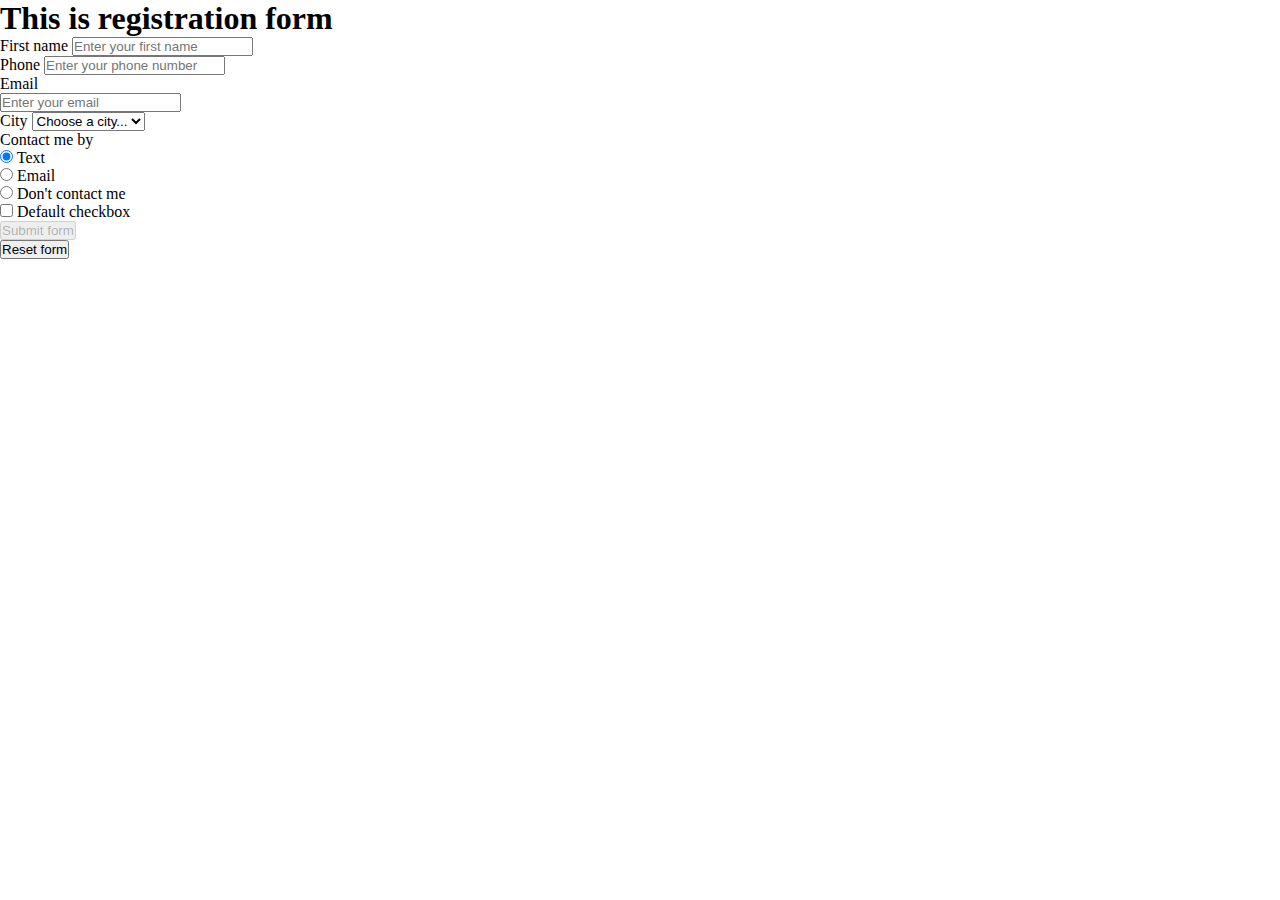
<file: index.html>
<!DOCTYPE html>
<html lang="en">

<head>
    <meta charset="UTF-8">
    <meta http-equiv="X-UA-Compatible" content="IE=edge">
    <meta name="viewport" content="width=device-width, initial-scale=1.0">
    <title>registration</title>
    <link rel="stylesheet" href="./styles.css">
    <link href="https://cdn.jsdelivr.net/npm/bootstrap@5.1.3/dist/css/bootstrap.min.css" rel="stylesheet"
        integrity="sha384-1BmE4kWBq78iYhFldvKuhfTAU6auU8tT94WrHftjDbrCEXSU1oBoqyl2QvZ6jIW3" crossorigin="anonymous">
</head>

<body>
    <div class="container">
        <div class="row mb-3">
            <h1>This is registration form</h1>
        </div>
        <form class="row g-3" action="#" method="post" id="registrationForm">
            <div class="col-md-4">
                <label for="nameInput" class="form-label">First name</label>
                <input type="text" class="form-control" id="nameInput" placeholder="Enter your first name" required>
                <p id="fnameMsg"></p>
            </div>

            <div class="col-md-4">
                <label for="phoneInput" class="form-label">Phone</label>
                <input type="text" class="form-control" id="phoneInput" placeholder="Enter your phone number" required>
                <p id="phoneMsg"></p>
            </div>

            <div class="col-md-4">
                <label for="emailInput" class="form-label">Email</label>
                <div class="input-group">
                    <input type="email" class="form-control" id="emailInput" aria-describedby="inputGroupPrepend"
                        placeholder="Enter your email" required>
                </div>
                <p id="emailMsg"></p>
            </div>

            <div class="col-md-12">
                <label for="citySelect" class="form-label">City</label>
                <select class="form-select" id="citySelect" required>
                    <option selected value="0">Choose a city...</option>
                    <option value="1">Da Nang</option>
                    <option value="2">Ha Noi</option>
                    <option value="3">Ho Chi Minh</option>
                </select>
                <p id="cityMsg"></p>
            </div>

            <div class="col-md-12">
                <label for="contactRadioGroup" class="form-label">Contact me by</label>
                <div class="form-check form-check-inline">
                    <input class="form-check-input" type="radio" name="contactRadioGroup" id="textRadio" value="Text"
                        checked>
                    <label class="form-check-label" for="inlineRadio1">Text</label>
                </div>
                <div class="form-check form-check-inline">
                    <input class="form-check-input" type="radio" name="contactRadioGroup" id="emailRadio" value="Email">
                    <label class="form-check-label" for="inlineRadio2">Email</label>
                </div>
                <div class="form-check form-check-inline">
                    <input class="form-check-input" type="radio" name="contactRadioGroup" id="noContactRadio"
                        value="Don't contact me">
                    <label class="form-check-label" for="inlineRadio3">Don't contact me</label>
                </div>
                <p id="radioMsg"></p>
            </div>

            <div class="col-md-6">
                <div class="form-check">
                    <input class="form-check-input" type="checkbox" value="" id="flexCheckDefault">
                    <label class="form-check-label" for="flexCheckDefault">
                        Default checkbox
                    </label>
                </div>
            </div>
            <div class="col-md-6">
                <p id="termMsg"></p>
            </div>
            <div class="col-3">
                <button class="btn btn-primary" type="button" id="submitBtn" onclick="myFunction()">Submit form</button>
            </div>
            <div class="col-3">
                <button class="btn btn-secondary" type="button" id="resetBtn">Reset form</button>
            </div>
        </form>
    </div>


    <!-- Script link -->
    <script src="./source.js"></script>
</body>

</html>
</file>
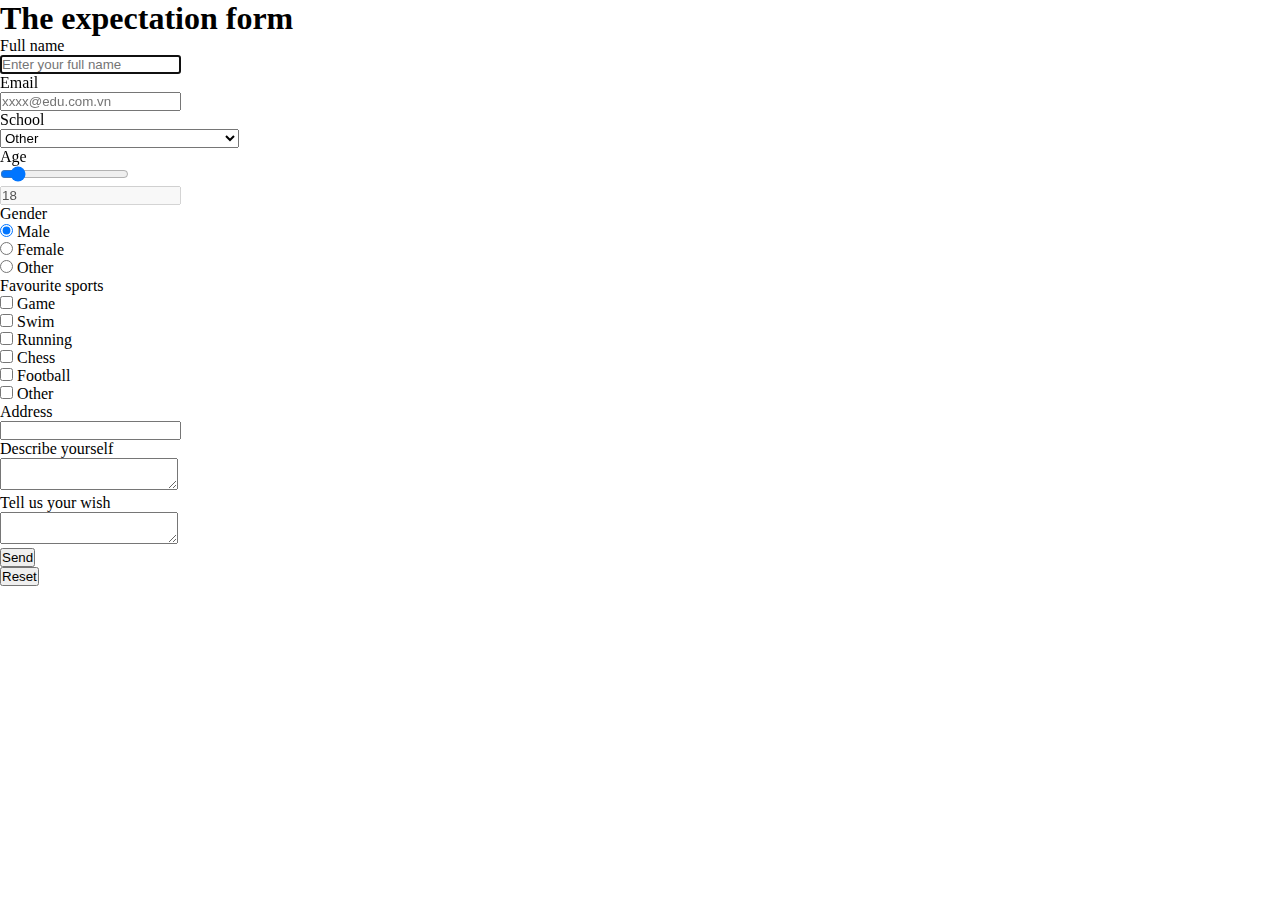
<file: exp-form.html>
<!DOCTYPE html>
<html lang="en">
<head>
    <meta charset="UTF-8">
    <meta http-equiv="X-UA-Compatible" content="IE=edge">
    <meta name="viewport" content="width=device-width, initial-scale=1.0">
    <title>The expectation form</title>
    <link rel="stylesheet" href="./assets/exp-form.css">
    <link href="https://cdn.jsdelivr.net/npm/bootstrap@5.1.3/dist/css/bootstrap.min.css" rel="stylesheet" integrity="sha384-1BmE4kWBq78iYhFldvKuhfTAU6auU8tT94WrHftjDbrCEXSU1oBoqyl2QvZ6jIW3" crossorigin="anonymous">
</head>
<body>
    <div class="container">
        <div class="row mb-3">
            <h1>The expectation form</h1>
        </div>
        <form action="#" method="post" id="validateForm">
            <!-- Full name -->
            <div class="row mb-3">
                <label for="nameInput" class="col-sm-2 col-form-label">Full name</label>
                <div class="col-sm-5">
                  <input type="text" class="form-control" id="nameInput" minlength="6" maxlength="50" placeholder="Enter your full name" autofocus tabindex="1">
                </div>
                <div class="col-sm-5">
                    <p id="nameMsg"></p>
                  </div>
            </div>

              <!-- Email -->
            <div class="row mb-3">
                <label for="emailInput" class="col-sm-2 col-form-label">Email</label>
                <div class="col-sm-5">
                  <input type="email" class="form-control" id="emailInput" placeholder="xxxx@edu.com.vn" tabindex="2">
                </div>
                <div class="col-sm-5">
                    <p id="emailMsg"></p>
                  </div>
            </div>

              <!-- Select group -->
            <div class="row mb-3">
                <label for="schoolSelect" class="col-sm-2 col-form-label">School</label>
                <div class="col-sm-5">
                    <select class="form-select" aria-label="Default select example" id="schoolSelect">
                        <option value="1">University of science and technology</option>
                        <option value="2">University of economics</option>
                        <option value="3">University of education</option>
                        <option value="4" selected>Other</option>
                      </select>
                </div>
                <div class="col-sm-5">
                    <p id="schoolMsg"></p>
                  </div>
            </div>

              <!-- Age range -->
            <div class="row mb-3">
                <label for="ageRange" class="col-sm-2 col-form-label">Age</label>
                <div class="col-sm-4">
                    <input type="range" class="form-range" min="15" max="50" value="18" id="ageRange">
                </div>
                <div class="col-sm-1">
                    <input type="text" class="form-control" value="18" id="agePerform" disabled>
                </div>
                <div class="col-sm-5">
                    <p id="ageMsg"></p>
                  </div>
            </div>

              <!-- Gender radios -->
            <div class="row mb-3">
                <label for="genderRadios" class="col-sm-2 col-form-label">Gender</label>
                <div class="col-sm-5" id="genderRadios">
                    <div class="form-check form-check-inline">
                        <input class="form-check-input" type="radio" name="genderRadio" id="maleRadio" value="1" checked>
                        <label class="form-check-label" for="inlineRadio1">Male</label>
                      </div>
                      <div class="form-check form-check-inline">
                        <input class="form-check-input" type="radio" name="genderRadio" id="femaleRadio" value="2">
                        <label class="form-check-label" for="inlineRadio2">Female</label>
                      </div>
                      <div class="form-check form-check-inline">
                        <input class="form-check-input" type="radio" name="genderRadio" id="otherRadio" value="3">
                        <label class="form-check-label" for="inlineRadio3">Other</label>
                      </div>
                </div>
                <div class="col-sm-5">
                    <p id="genderMsg"></p>
                  </div>
            </div>

              <!-- Fav sports checkbox group -->
            <div class="row mb-3">
                <label for="sportsCheckbox" class="col-sm-2 col-form-label">Favourite sports</label>
                <div class="col-sm-5" id="sportsCheckbox">
                    <div class="form-check">
                        <input class="form-check-input" type="checkbox" name="sport" value="Game" id="gameCheckbox">
                        <label class="form-check-label" for="gameCheckbox">
                          Game
                        </label>
                      </div>
                      <div class="form-check">
                        <input class="form-check-input" type="checkbox" name="sport" value="Swim" id="swimCheckbox">
                        <label class="form-check-label" for="swimCheckbox">
                          Swim
                        </label>
                      </div>
                      <div class="form-check">
                        <input class="form-check-input" type="checkbox" name="sport" value="Running" id="runCheckbox">
                        <label class="form-check-label" for="runCheckbox">
                          Running
                        </label>
                      </div>
                      <div class="form-check">
                        <input class="form-check-input" type="checkbox" name="sport" value="Chess" id="chessCheckbox">
                        <label class="form-check-label" for="chessCheckbox">
                          Chess
                        </label>
                      </div>
                      <div class="form-check">
                        <input class="form-check-input" type="checkbox" name="sport" value="Football" id="footballCheckbox">
                        <label class="form-check-label" for="footballCheckbox">
                          Football
                        </label>
                      </div>
                      <div class="form-check">
                        <input class="form-check-input" type="checkbox" name="sport" value="Other" id="otherCheckbox">
                        <label class="form-check-label" for="otherCheckbox">
                          Other
                        </label>
                      </div>
                </div>
                <div class="col-sm-5">
                    <p id="sportsMsg"></p>
                  </div>
            </div>

              <!-- Address -->
            <div class="row mb-3">
                <label for="addressInput" class="col-sm-2 col-form-label">Address</label>
                <div class="col-sm-5">
                  <input type="text" class="form-control" id="addressInput" maxlength="100">
                </div>
            </div>

              <!-- Describe yourself -->
            <div class="row mb-3">
                <label for="wishTextarea" class="col-sm-2 col-form-label">Describe yourself</label>
                <div class="col-sm-5">
                    <textarea class="form-control" id="describeArea" maxlength="1000"></textarea>
                </div>
            </div>

              <!-- Your wish -->
            <div class="row mb-3">
                <label for="wishTextarea" class="col-sm-2 col-form-label">Tell us your wish</label>
                <div class="col-sm-5">
                    <textarea class="form-control" id="wishTextarea" maxlength="100" minlength="10" required></textarea>
                </div>
                <div class="col-sm-5">
                    <p id="textareaMsg"></p>
                  </div>
            </div>

              <!-- Button group -->
            <div class="row mb-3">
                <div class="col-2">
                    <button class="btn btn-primary" type="button" id="sendBtn">Send</button>
                    <p class="sendBtnMsg"></p>
                </div>
                <div class="col-2">
                    <button class="btn btn-secondary" type="button" id="resetBtn">Reset</button>
                </div>
                <div class="col-8">
                    <p id="sendMsg"></p>
                </div>
            </div>
        </form>
    </div>


    <!-- Link script -->
    <script src="./src/exp-form.js"></script>
</body>
</html>
</file>
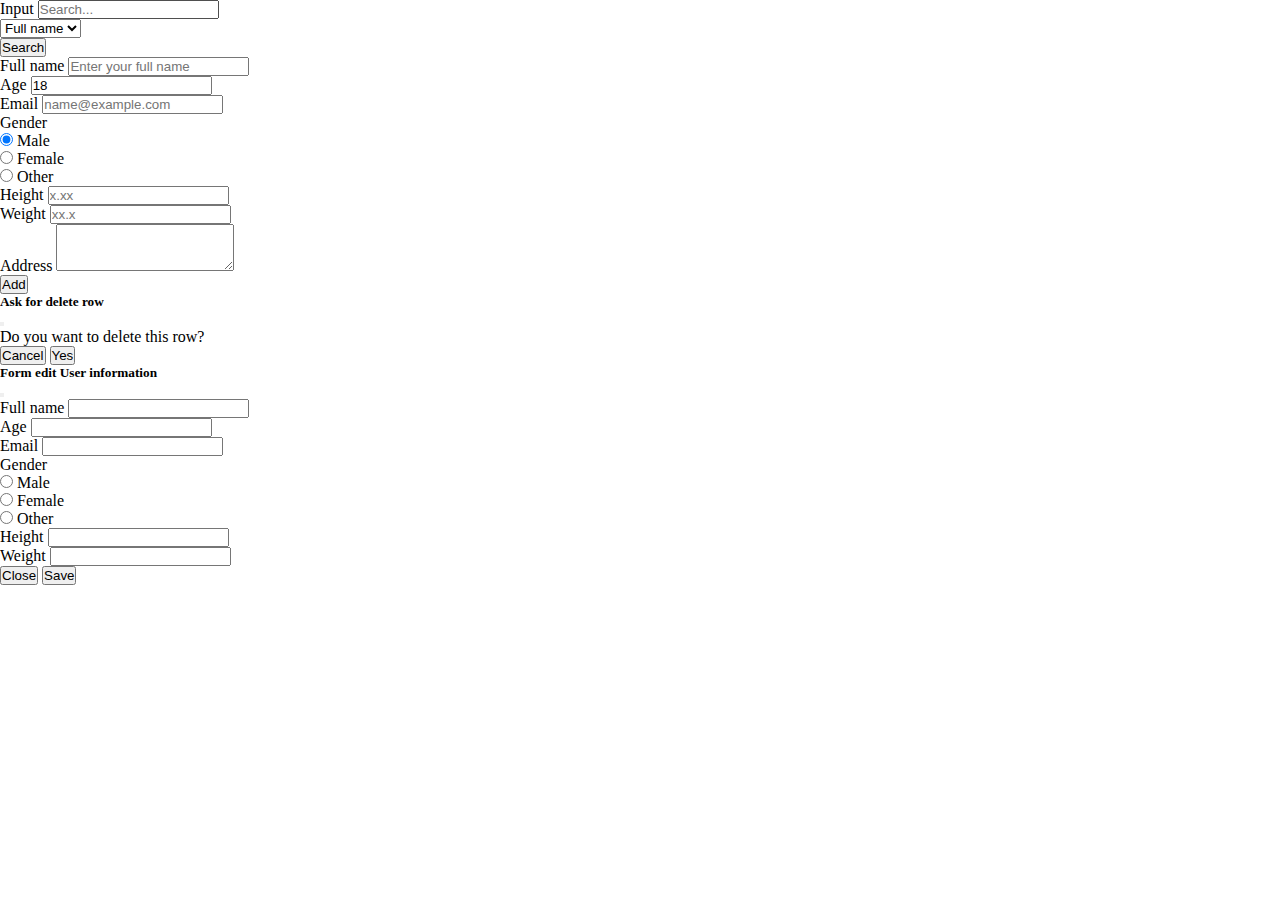
<file: management.html>
<!DOCTYPE html>
<html lang="en">

<head>
    <meta charset="UTF-8">
    <meta http-equiv="X-UA-Compatible" content="IE=edge">
    <meta name="viewport" content="width=device-width, initial-scale=1.0">
    <title>User Management</title>
    <link rel="stylesheet" href="./assets/styles.css">
    <link href="https://cdn.jsdelivr.net/npm/bootstrap@5.1.3/dist/css/bootstrap.min.css" rel="stylesheet"
        integrity="sha384-1BmE4kWBq78iYhFldvKuhfTAU6auU8tT94WrHftjDbrCEXSU1oBoqyl2QvZ6jIW3" crossorigin="anonymous">
</head>

<body>
    <div class="container">
        <div id="searchSection">
            <form class="row g-3 mt-3" id="searchForm">
                <div class="col-5">
                  <label for="searchInput" class="visually-hidden">Input</label>
                  <input type="text" class="form-control" id="searchInput" placeholder="Search...">
                </div>
                <div class="col-auto">
                    <select class="form-select" aria-label="Property select" id="searchOption">
                        <option value="fullName" selected>Full name</option>
                        <option value="email">Email</option>
                        <option value="BMI">BMI</option>
                      </select>
                  </div>
                <div class="col-auto">
                  <button type="button" class="btn btn-primary mb-3" onclick="search()">Search</button>
                </div>
              </form>
        </div>
        <div id="data">

        </div>

        <!-- Add form -->
        <form action="#" id="inputForm" class="mt-5 mb-3">
            <div class="mb-3">
                <label for="fullNameInput" class="form-label">Full name</label>
                <input type="text" class="form-control" id="fullNameInput" placeholder="Enter your full name"
                    onblur="nameInputValidate($('fullNameInput').value, $('nameMsg'))" required>
                <p id="nameMsg"></p>
            </div>

            <div class="mb-3">
                <label for="ageInput" class="form-label">Age</label>
                <input type="number" class="form-control" id="ageInput">
            </div>

            <div class="mb-3">
                <label for="emailInput" class="form-label">Email</label>
                <input type="email" class="form-control" id="emailInput" placeholder="name@example.com"
                    onblur="emailInputValidate($('emailInput').value, $('emailMsg'))" required>
                <p id="emailMsg"></p>
            </div>

            <div class="mb-3">
                <label for="genderCheckboxes" class="form-label">Gender</label>
                <div id="genderCheckboxes">
                    <div class="form-check form-check-inline">
                        <input class="form-check-input" type="radio" name="gender" id="male" value="Male">
                        <label class="form-check-label" for="male">Male</label>
                    </div>
                    <div class="form-check form-check-inline">
                        <input class="form-check-input" type="radio" name="gender" id="female" value="Female">
                        <label class="form-check-label" for="female">Female</label>
                    </div>
                    <div class="form-check form-check-inline">
                        <input class="form-check-input" type="radio" name="gender" id="other" value="Other">
                        <label class="form-check-label" for="other">Other</label>
                    </div>
                </div>
            </div>

            <div class="mb-3">
                <label for="heightInput" class="form-label">Height</label>
                <input type="number" class="form-control" id="heightInput" onblur="heightValidate($('heightInput').value, $('heightMsg'))" placeholder="x.xx" required>
                <p id="heightMsg"></p>
            </div>

            <div class="mb-3">
                <label for="weightInput" class="form-label">Weight</label>
                <input type="number" class="form-control" id="weightInput" onblur="weightValidate($('weightInput').value, $('weightMsg'))" placeholder="xx.x" required>
                <p id="weightMsg"></p>
            </div>

            <div class="mb-3">
                <label for="addressTextarea" class="form-label">Address</label>
                <textarea class="form-control" id="addressTextarea" rows="3"></textarea>
            </div>

            <button id="addBtn" type="button" class="btn btn-primary" onclick="addFunction()">Add</button>
        </form>
    </div>

    <!-- Delete modal -->
    <div class="modal fade" id="deleteModal" tabindex="-1" aria-labelledby="modalLabel" aria-hidden="true">
        <div class="modal-dialog">
            <div class="modal-content">
                <div class="modal-header">
                    <h5 class="modal-title" id="modalLabel">Ask for delete row</h5><button type="button"
                        class="btn-close" data-bs-dismiss="modal" aria-label="close"></button>
                </div>
                <div class="modal-body">Do you want to delete this row?</div>
                <div class="modal-footer"><button type="button" class="btn btn-secondary"
                        data-bs-dismiss="modal">Cancel</button>
                        <button class="btn btn-primary" id="yesBtn" data-bs-dismiss="modal">Yes</button></div>
            </div>
        </div>
    </div>

    <!-- Edit modal -->
<div class="modal fade" id="editModal" tabindex="-1" aria-labelledby="editModalLabel" aria-hidden="true">
  <div class="modal-dialog">
    <div class="modal-content">
      <div class="modal-header">
        <h5 class="modal-title" id="editModalLabel">Form edit User information</h5>
        <button type="button" class="btn-close" data-bs-dismiss="modal" aria-label="Close"></button>
      </div>
      <div class="modal-body">
        <form>
          <div class="mb-3">
            <label for="editFullName" class="col-form-label">Full name</label>
            <input type="text" class="form-control" id="editFullName"  required onblur="nameInputValidate($('editFullName').value, $('editFullNameMsg'))">
            <p id="editFullNameMsg"></p>
          </div>

          <div class="mb-3">
            <label for="editAge" class="col-form-label">Age</label>
            <input type="number" class="form-control" id="editAge">
            <p id="editAgeMsg"></p>
          </div>

          <div class="mb-3">
            <label for="editEmail" class="col-form-label">Email</label>
            <input type="text" class="form-control" id="editEmail" required onblur="emailInputValidate($('editEmail').value, $('editEmailMsg'))">
            <p id="editEmailMsg"></p>
          </div>

          <div class="mb-3">
            <label for="editGender" class="form-label">Gender</label>
            <div id="editGender">
                <div class="form-check form-check-inline">
                    <input class="form-check-input" type="radio" name="editGender" id="maleEdit" value="Male">
                    <label class="form-check-label" for="maleEdit">Male</label>
                </div>
                <div class="form-check form-check-inline">
                    <input class="form-check-input" type="radio" name="editGender" id="femaleEdit" value="Female">
                    <label class="form-check-label" for="femaleEdit">Female</label>
                </div>
                <div class="form-check form-check-inline">
                    <input class="form-check-input" type="radio" name="editGender" id="otherEdit" value="Other">
                    <label class="form-check-label" for="otherEdit">Other</label>
                </div>
            </div>
        </div>

          <div class="mb-3">
            <label for="editHeight" class="col-form-label">Height</label>
            <input type="number" class="form-control" id="editHeight" required onblur="heightValidate($('editHeight').value, $('editHeightMsg'))">
            <p id="editHeightMsg"></p>
          </div>

          <div class="mb-3">
            <label for="editWeight" class="col-form-label">Weight</label>
            <input type="number" class="form-control" id="editWeight" required onblur="weightValidate($('editWeight').value, $('editWeightMsg'))">
            <p id="editWeightMsg"></p>
          </div>
        </form>
      </div>
      <div class="modal-footer">
        <button type="button" class="btn btn-secondary" data-bs-dismiss="modal">Close</button>
        <button type="button" class="btn btn-primary" data-bs-dismiss="modal" id="saveBtn">Save</button>
      </div>
    </div>
  </div>
</div>

    <script src="./src/createPrototype.js"></script>
    <script src="./src/createDataTable.js"></script>
    <script src="./src/validateForm.js"></script>
    <script src="./src/deleteButton.js"></script>
    <script src="./src/editButton.js"></script>
    <script src="./src/searchInput.js"></script>

    <script src="https://cdn.jsdelivr.net/npm/bootstrap@5.1.3/dist/js/bootstrap.bundle.min.js"
    integrity="sha384-ka7Sk0Gln4gmtz2MlQnikT1wXgYsOg+OMhuP+IlRH9sENBO0LRn5q+8nbTov4+1p"
    crossorigin="anonymous"></script>
</body>

</html>
</file>
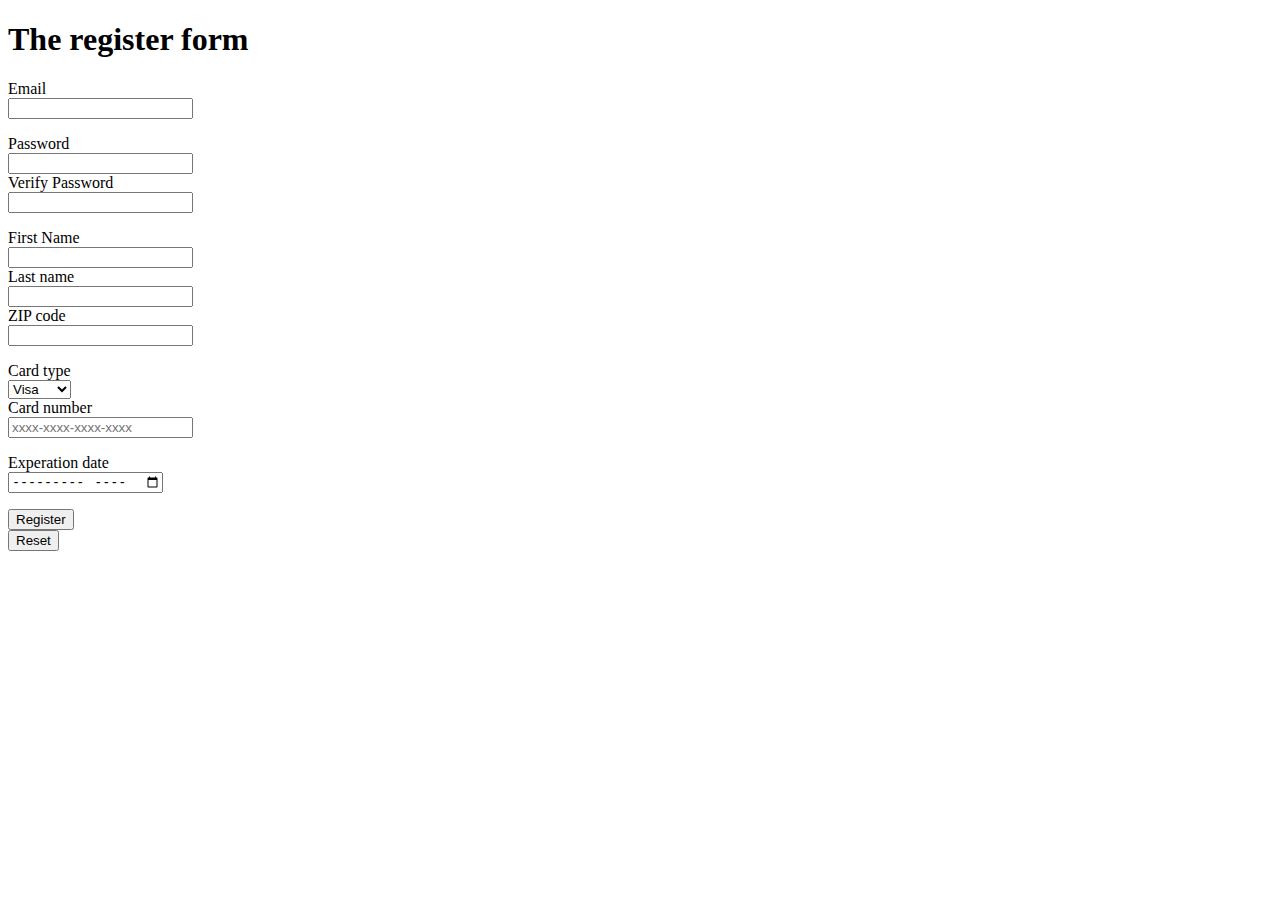
<file: registerApp.html>
<!DOCTYPE html>
<html lang="en">
<head>
    <meta charset="UTF-8">
    <meta http-equiv="X-UA-Compatible" content="IE=edge">
    <meta name="viewport" content="width=device-width, initial-scale=1.0">
    <title>Document</title>
    <link href="https://cdn.jsdelivr.net/npm/bootstrap@5.1.3/dist/css/bootstrap.min.css" rel="stylesheet" integrity="sha384-1BmE4kWBq78iYhFldvKuhfTAU6auU8tT94WrHftjDbrCEXSU1oBoqyl2QvZ6jIW3" crossorigin="anonymous">
</head>
<body>
    <div class="container">
        <h1>The register form</h1>
        <form id="regForm">
            <div class="row mb-3">
              <label for="inputEmail" class="col-sm-2 col-form-label">Email</label>
              <div class="col-sm-6">
                <input type="email" class="form-control" id="inputEmail" required onblur="emailValidate()">
              </div>
              <div class="col-sm-4">
                <p id="emailMsg"></p>
              </div>
            </div>

            <div class="row mb-3">
              <label for="inputPassword" class="col-sm-2 col-form-label">Password</label>
              <div class="col-sm-6">
                <input type="password" class="form-control" id="inputPassword" required>
              </div>
            </div>

            <div class="row mb-3">
                <label for="inputVerifyPassword" class="col-sm-2 col-form-label">Verify Password</label>
                <div class="col-sm-6">
                  <input type="password" class="form-control" id="inputVerifyPassword" onblur="verifyPass()" required>
                </div>
                <div class="col-sm-4">
                    <p id="passwordMsg"></p>
                  </div>
              </div>

              <div class="row mb-3">
                <label for="inputFirstName" class="col-sm-2 col-form-label">First Name</label>
                <div class="col-sm-6">
                  <input type="text" class="form-control" id="inputFirstName">
                </div>
              </div>

              <div class="row mb-3">
                <label for="inputLastName" class="col-sm-2 col-form-label">Last name</label>
                <div class="col-sm-6">
                  <input type="text" class="form-control" id="inputLastName">
                </div>
              </div>

              <div class="row mb-3">
                <label for="inputCode" class="col-sm-2 col-form-label">ZIP code</label>
                <div class="col-sm-6">
                  <input type="text" class="form-control" id="inputCode" onblur="codeValidate()" required>
                </div>
                <div class="col-sm-4">
                    <p id="codeMsg"></p>
                  </div>
              </div>

              <div class="row mb-3">
                <label for="cardSelect" class="col-sm-2 col-form-label">Card type</label>
                <div class="col-sm-6">
                    <select class="form-select" aria-label="Default select example" id="cardSelect">
                        <option selected>Visa</option>
                        <option value="1">Master</option>
                        <option value="2">ATM</option>
                      </select>
                </div>
              </div>

              <div class="row mb-3">
                <label for="inputCardNumber" class="col-sm-2 col-form-label">Card number</label>
                <div class="col-sm-6">
                  <input type="text" class="form-control" id="inputCardNumber" onblur="cardNumberValidate()" placeholder="xxxx-xxxx-xxxx-xxxx" required>
                </div>
                <div class="col-sm-4">
                    <p id="cardNumberMsg"></p>
                  </div>
              </div>

              <div class="row mb-3">
                <label for="inputDate" class="col-sm-2 col-form-label">Experation date </label>
                <div class="col-sm-6">
                  <input type="month" class="form-control" id="inputDate" required>
                </div>
                <div class="col-sm-4">
                    <p id="dateMsg"></p>
                  </div>
              </div>

              <div class="row mb-3">
                <div class="col">
                    <button type="button" class="btn btn-primary" id="registerBtn">Register</button>
                </div>
                <div class="col">
                    <button type="button" class="btn btn-primary" id="resetBtn">Reset</button>
                </div>
              </div>

          </form>
    </div>

    <script src="https://cdn.jsdelivr.net/npm/bootstrap@5.1.3/dist/js/bootstrap.bundle.min.js" integrity="sha384-ka7Sk0Gln4gmtz2MlQnikT1wXgYsOg+OMhuP+IlRH9sENBO0LRn5q+8nbTov4+1p" crossorigin="anonymous"></script>
    <script src="./src/registerApp.js"></script>
</body>
</html>
</file>
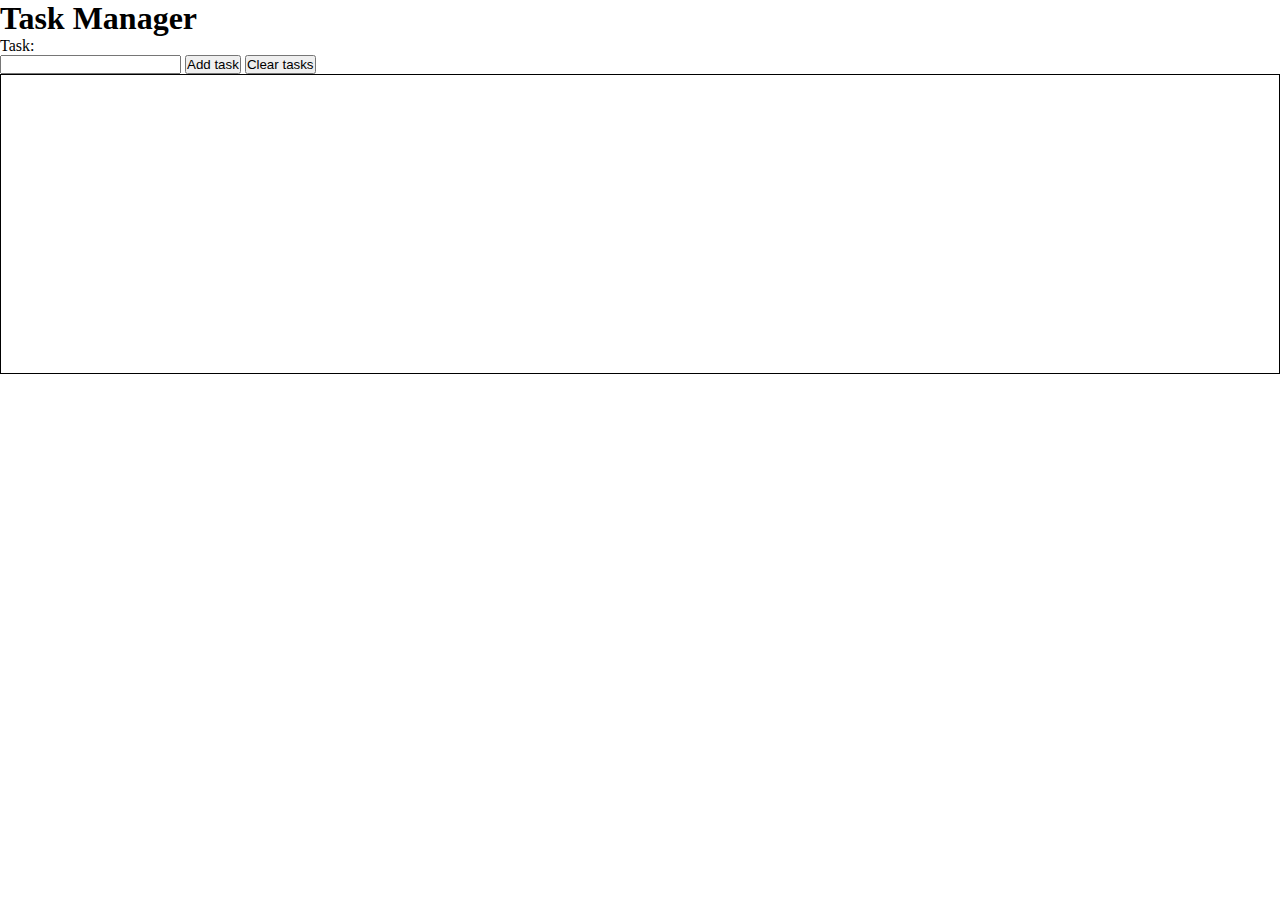
<file: taskManager.html>
<!DOCTYPE html>
<html lang="en">
<head>
    <meta charset="UTF-8">
    <meta http-equiv="X-UA-Compatible" content="IE=edge">
    <meta name="viewport" content="width=device-width, initial-scale=1.0">
    <title>Document</title>
    <link href="https://cdn.jsdelivr.net/npm/bootstrap@5.1.3/dist/css/bootstrap.min.css" rel="stylesheet" integrity="sha384-1BmE4kWBq78iYhFldvKuhfTAU6auU8tT94WrHftjDbrCEXSU1oBoqyl2QvZ6jIW3" crossorigin="anonymous">
    <link rel="stylesheet" href="./assets/styles.css">
</head>
<body>
        <div class="container">
            <div class="row">
              <div class="col">
                <h1>Task Manager</h1>
                <p>Task:</p>
                <input type="text" id="taskInput">
                <button type="button" id="addBtn" onclick="addTask()">Add task</button>
                <button type="button" id="clearBtn" onclick="clearTasks()">Clear tasks</button>
              </div>
              <div class="col" style="border: 1px solid black; height: 300px;" id="data">
              </div>
            </div>
        </div>


    <script src="https://cdn.jsdelivr.net/npm/bootstrap@5.1.3/dist/js/bootstrap.bundle.min.js" integrity="sha384-ka7Sk0Gln4gmtz2MlQnikT1wXgYsOg+OMhuP+IlRH9sENBO0LRn5q+8nbTov4+1p" crossorigin="anonymous"></script>
    <script src="./src/taskManager.js"></script>
</body>
</html>
</file>
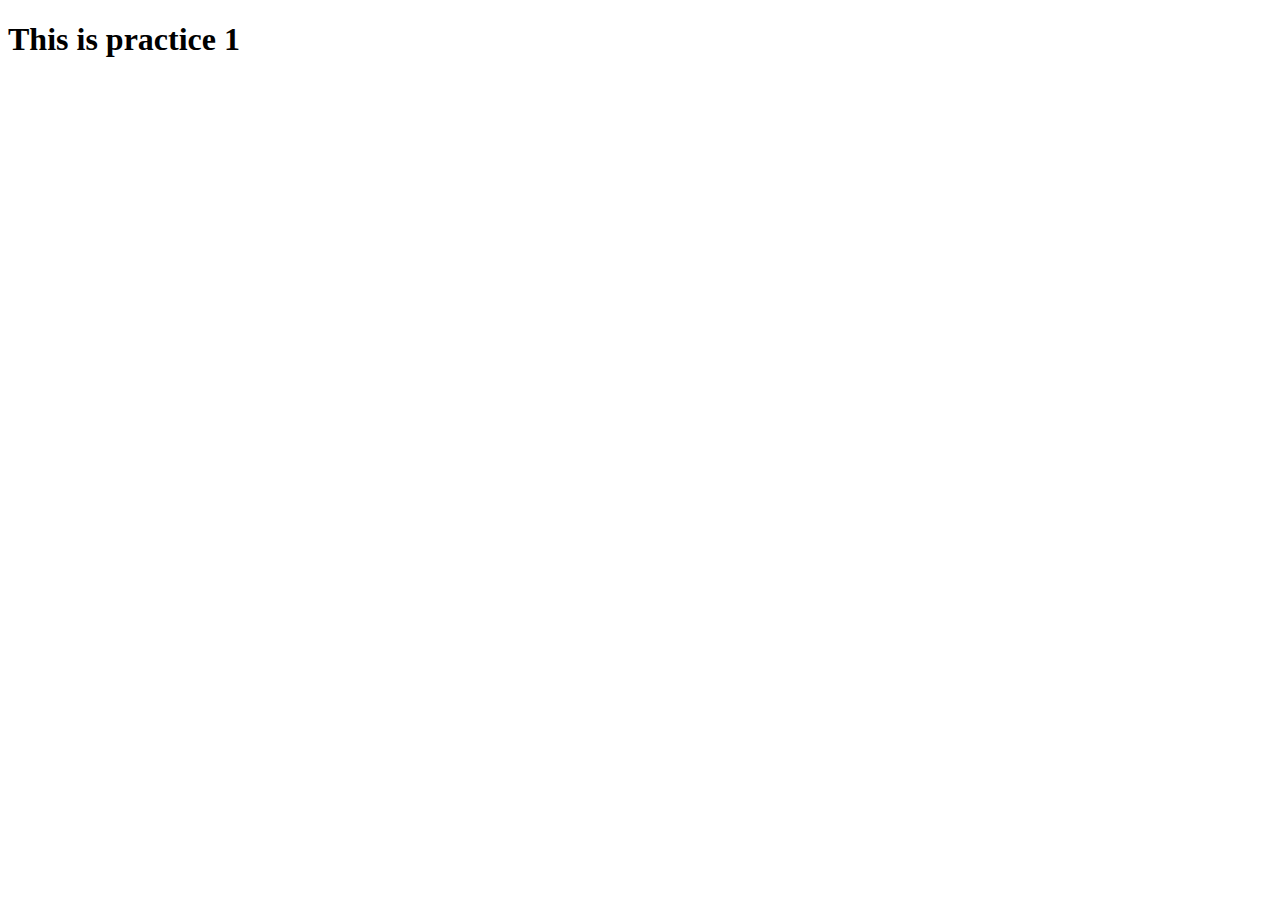
<file: practice1/prac1.html>
<!DOCTYPE html>
<html lang="en">
<head>
  <meta charset="UTF-8">
  <meta http-equiv="X-UA-Compatible" content="IE=edge">
  <meta name="viewport" content="width=device-width, initial-scale=1.0">
  <title>PRACTICE 1</title>
</head>
<body>
  <h1>This is practice 1</h1>

  <script src="./prac1.js"></script>
</body>
</html>
</file>
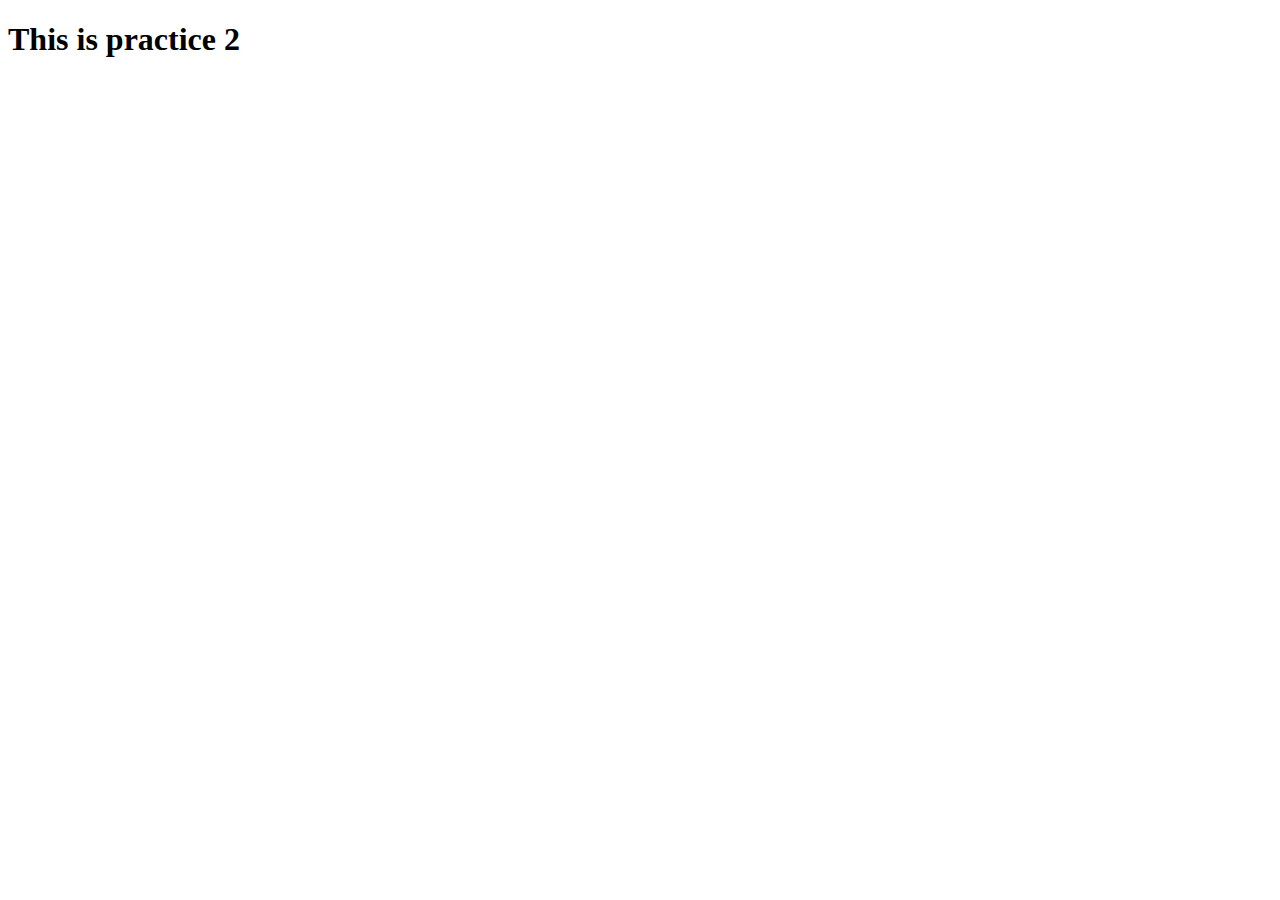
<file: practice2/prac2.html>
<!DOCTYPE html>
<html lang="en">
<head>
  <meta charset="UTF-8">
  <meta http-equiv="X-UA-Compatible" content="IE=edge">
  <meta name="viewport" content="width=device-width, initial-scale=1.0">
  <title>Practice 3</title>
</head>
<body>
  <h1>This is practice 2</h1>
  <script src="./prac2.js"></script>
</body>
</html>
</file>
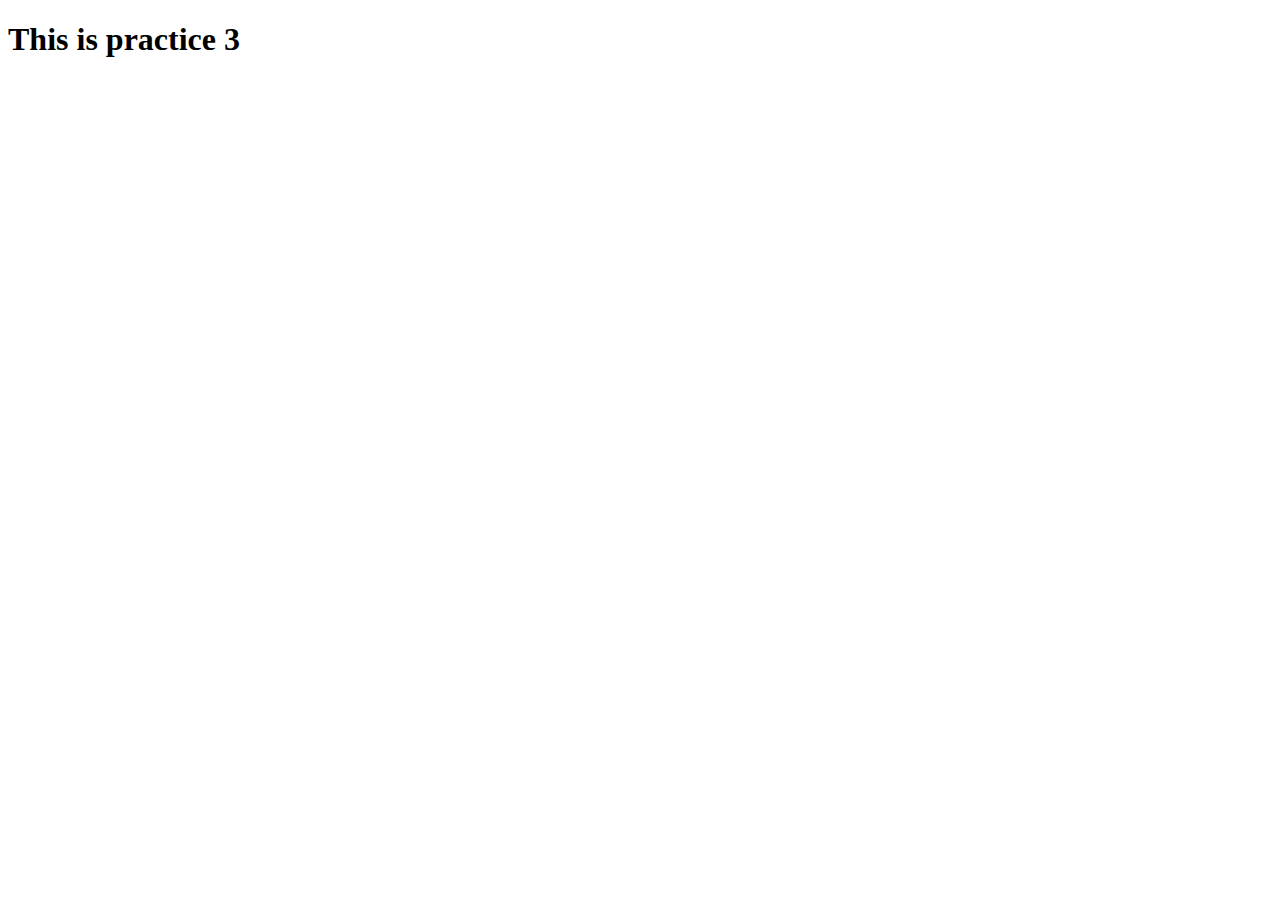
<file: practice3/prac3.html>
<!DOCTYPE html>
<html lang="en">
<head>
  <meta charset="UTF-8">
  <meta http-equiv="X-UA-Compatible" content="IE=edge">
  <meta name="viewport" content="width=device-width, initial-scale=1.0">
  <title>Practice 3</title>
</head>
<body>
  <h1>This is practice 3</h1>
  <script src="./prac3.js"></script>
</body>
</html>
</file>
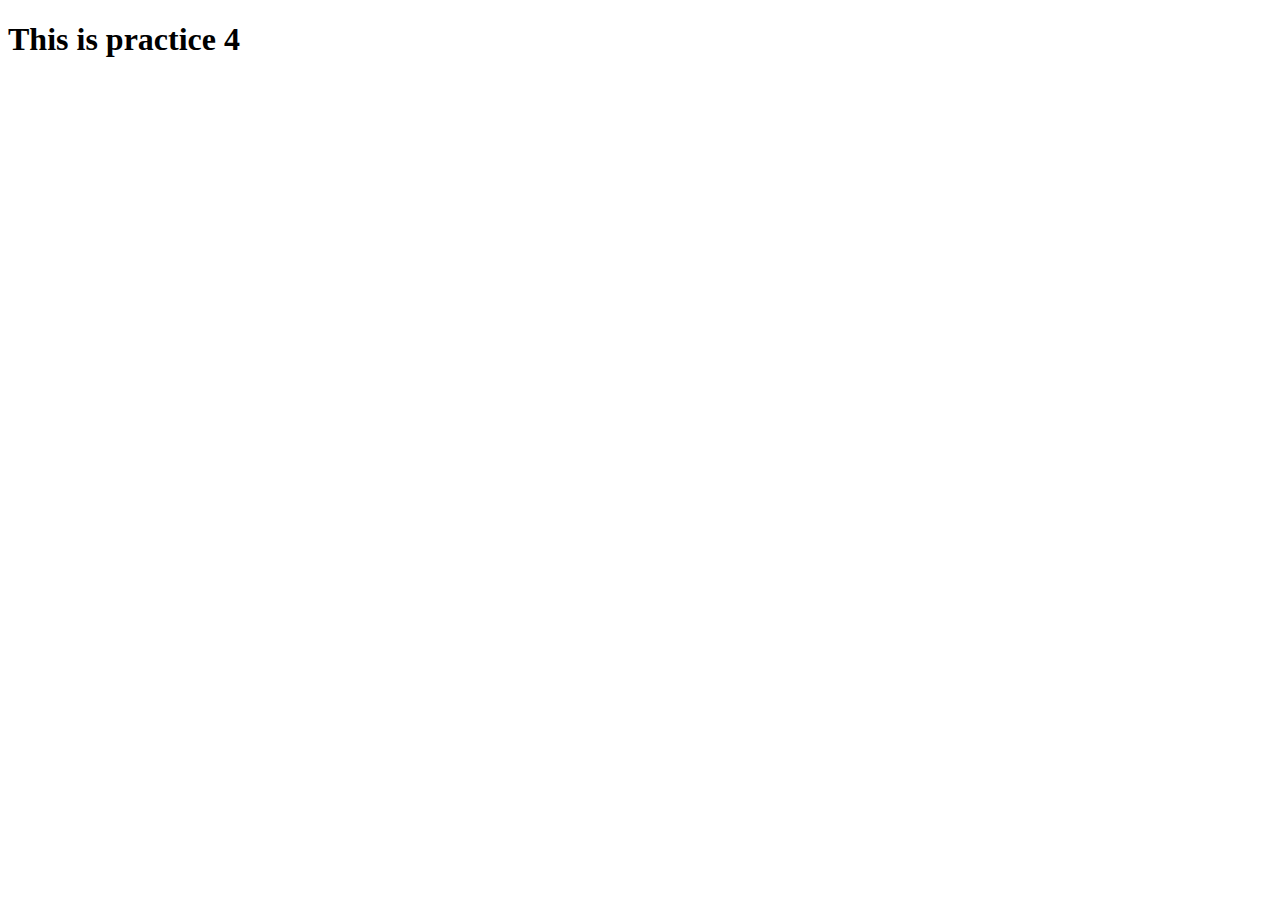
<file: practice4/prac4.html>
<!DOCTYPE html>
<html lang="en">
<head>
  <meta charset="UTF-8">
  <meta http-equiv="X-UA-Compatible" content="IE=edge">
  <meta name="viewport" content="width=device-width, initial-scale=1.0">
  <title>Practice 4</title>
</head>
<body>
  <h1>This is practice 4</h1>
  <script src="./prac4.js"></script>
</body>
</html>
</file>
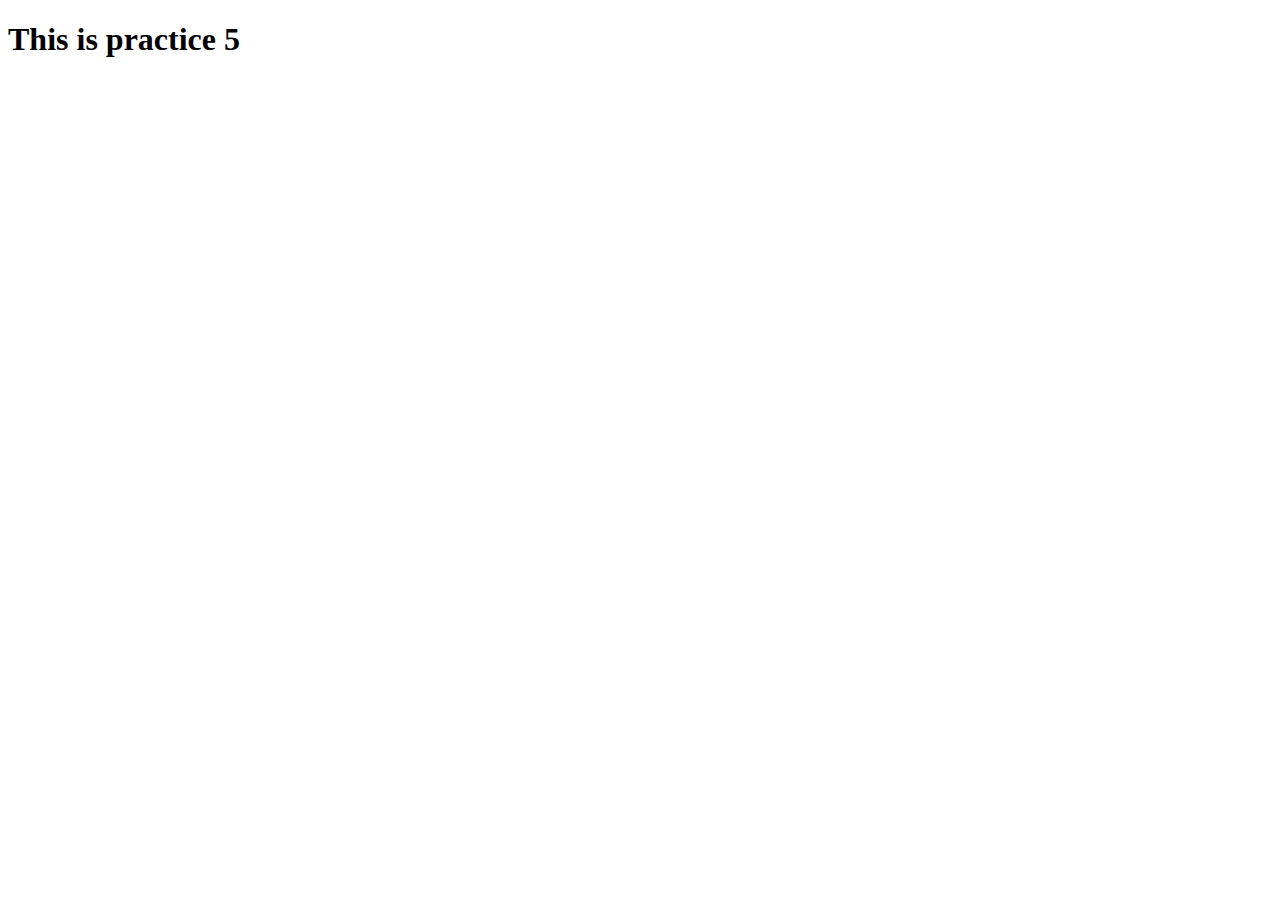
<file: practice5/prac5.html>
<!DOCTYPE html>
<html lang="en">
<head>
  <meta charset="UTF-8">
  <meta http-equiv="X-UA-Compatible" content="IE=edge">
  <meta name="viewport" content="width=device-width, initial-scale=1.0">
  <title>Practice 5</title>
</head>
<body>
  <h1>This is practice 5</h1>
  <script src="./prac5.js"></script>
</body>
</html>
</file>
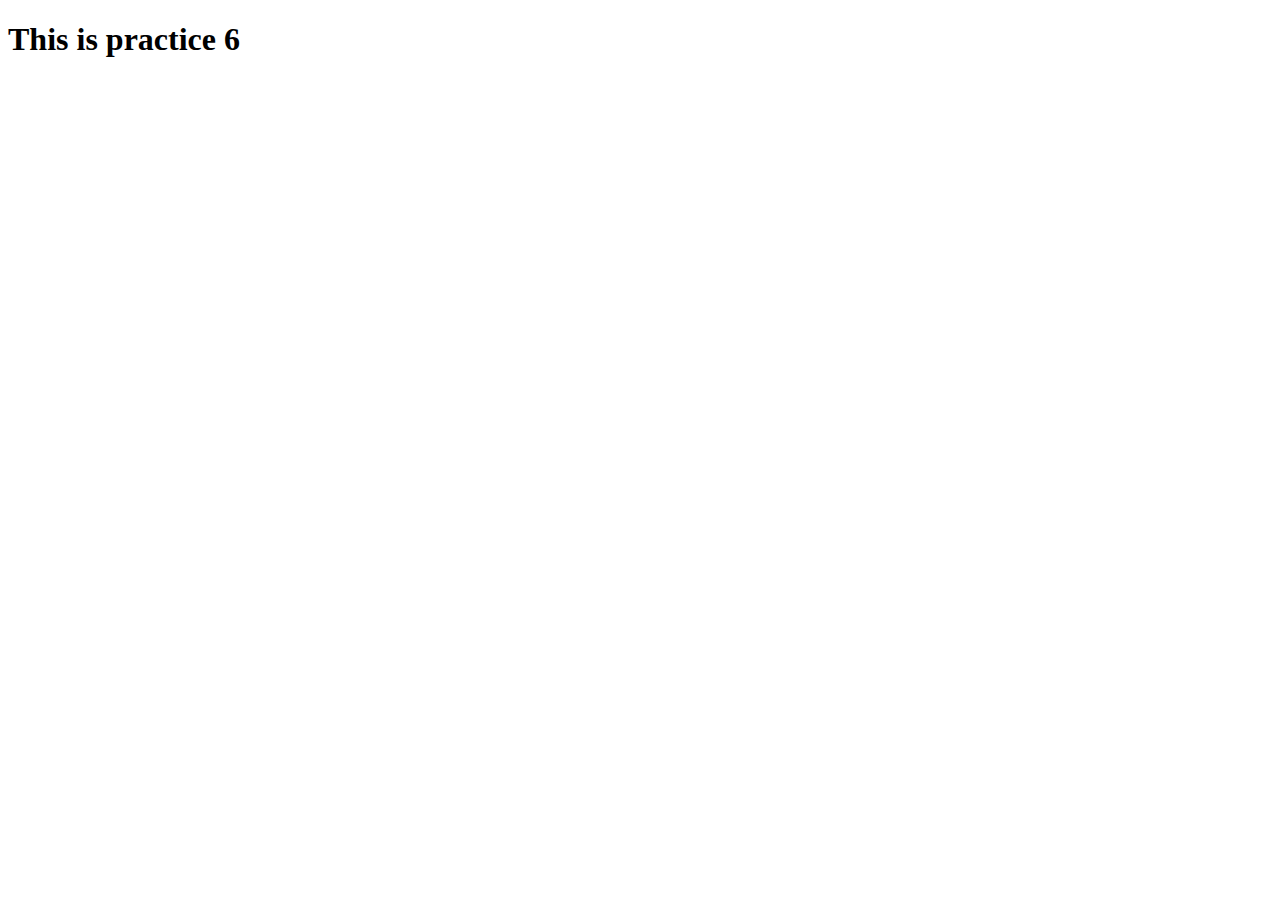
<file: practice6/prac6.html>
<!DOCTYPE html>
<html lang="en">
<head>
  <meta charset="UTF-8">
  <meta http-equiv="X-UA-Compatible" content="IE=edge">
  <meta name="viewport" content="width=device-width, initial-scale=1.0">
  <title>Practice 6</title>
</head>
<body>
  <h1>This is practice 6</h1>
  <script src="./prac6.js"></script>
</body>
</html>
</file>
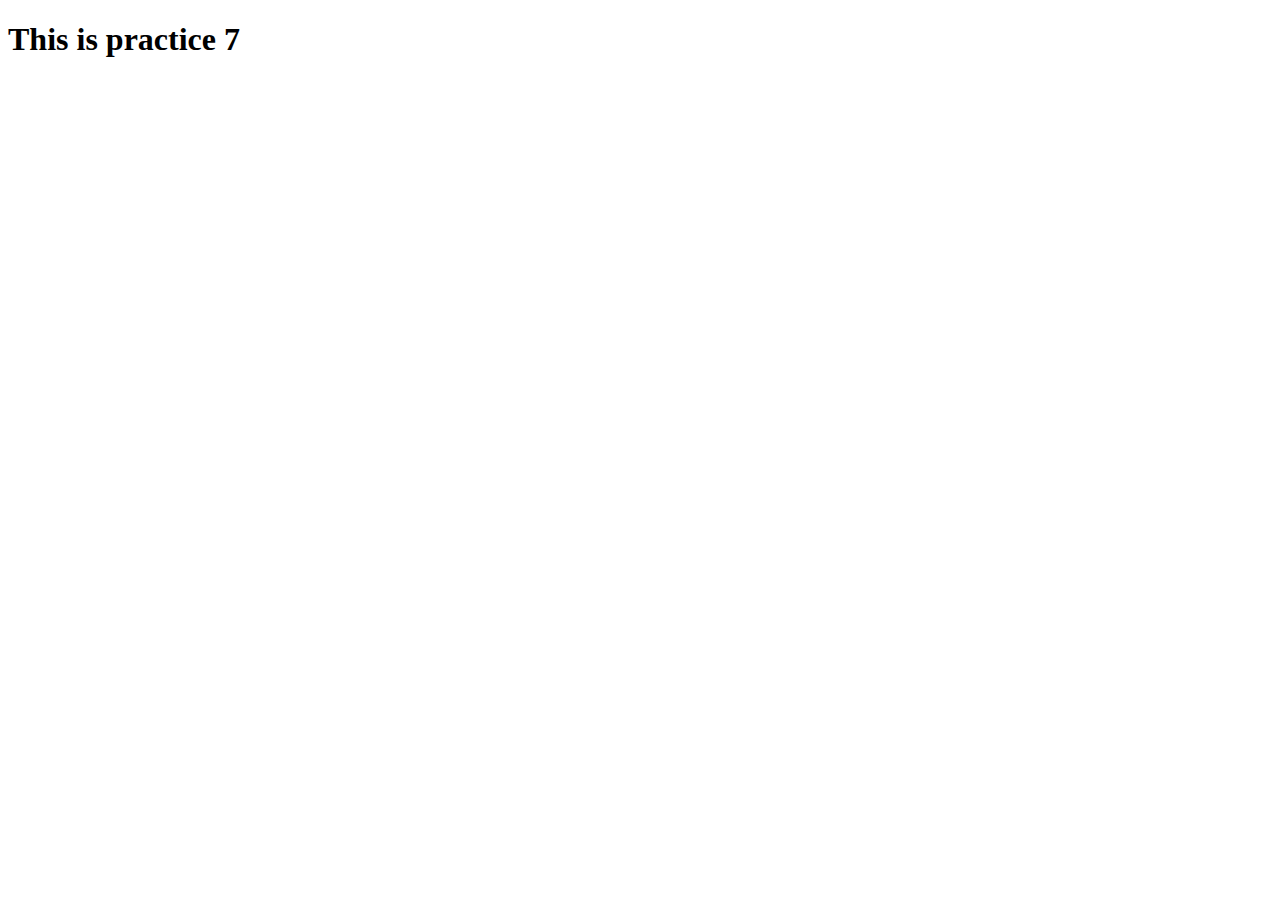
<file: practice7/prac7.html>
<!DOCTYPE html>
<html lang="en">
<head>
  <meta charset="UTF-8">
  <meta http-equiv="X-UA-Compatible" content="IE=edge">
  <meta name="viewport" content="width=device-width, initial-scale=1.0">
  <title>Practice 7</title>
</head>
<body>
  <h1>This is practice 7</h1>
  <script src="./prac7.js"></script>
</body>
</html>
</file>
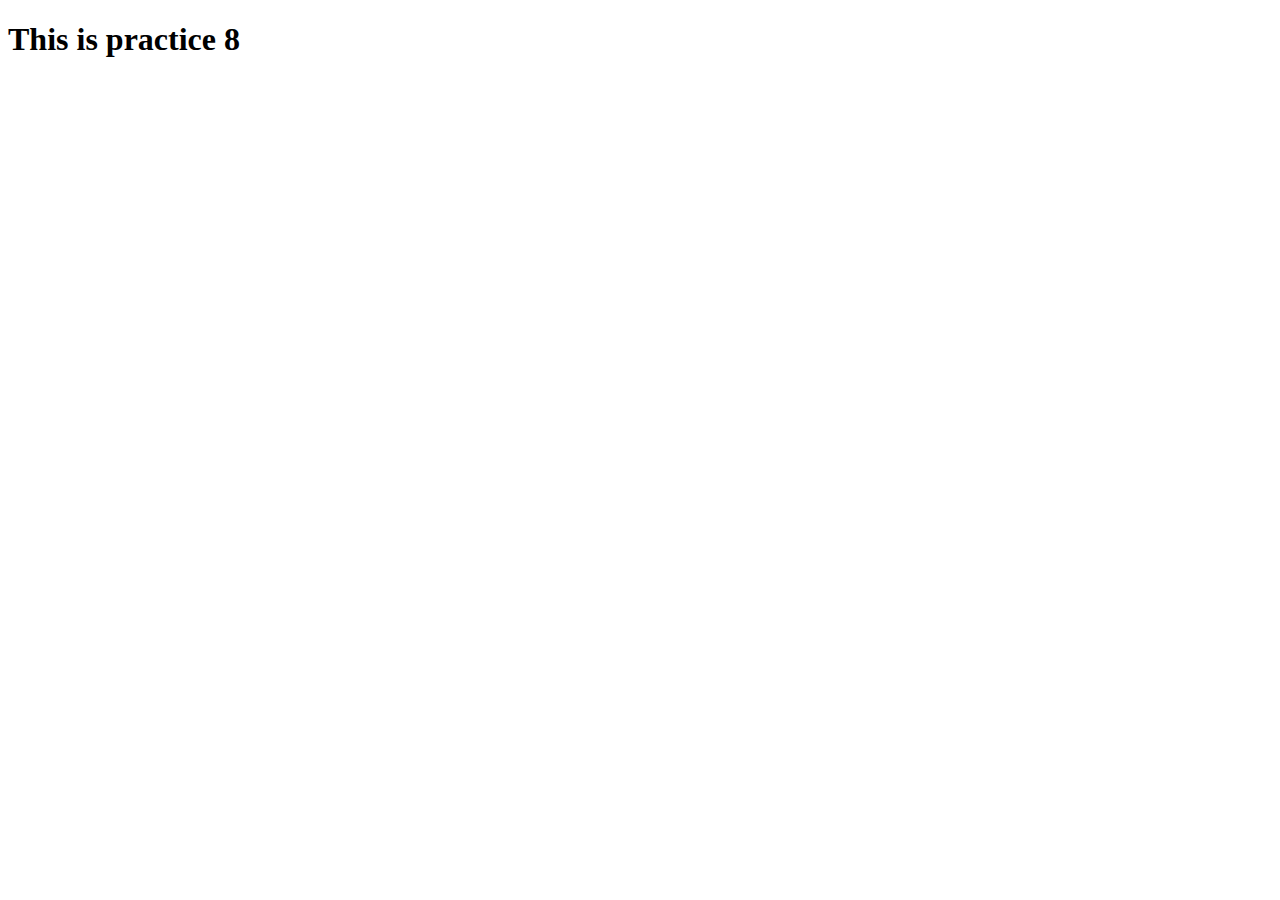
<file: practice8/prac8.html>
<!DOCTYPE html>
<html lang="en">
<head>
  <meta charset="UTF-8">
  <meta http-equiv="X-UA-Compatible" content="IE=edge">
  <meta name="viewport" content="width=device-width, initial-scale=1.0">
  <title>Practice 8</title>
  <link rel="stylesheet" href="./styles.css">
</head>
<body>
  <h1>This is practice 8</h1>
  <script src="./prac8.js"></script>

</body>
</html>
</file>
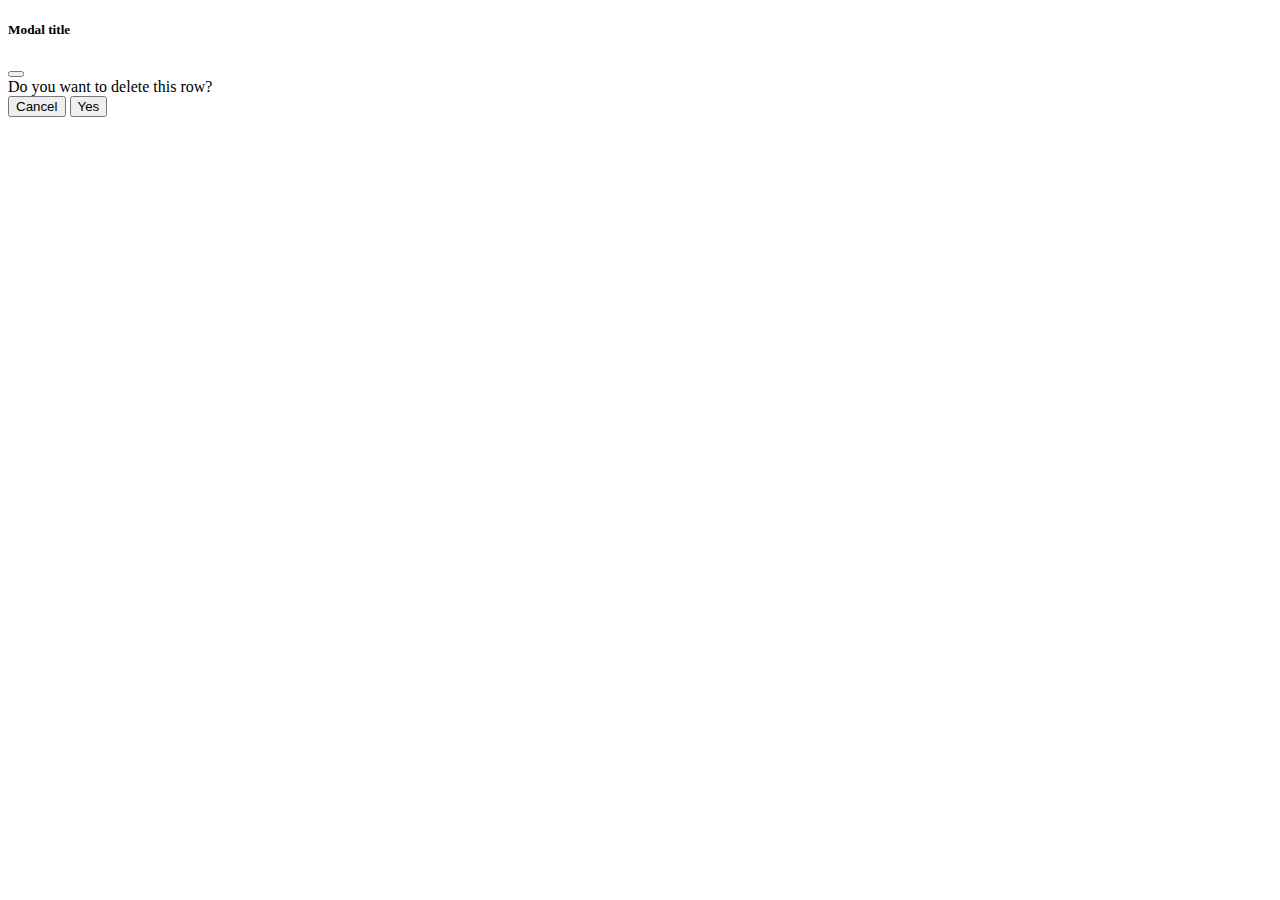
<file: src/demo.html>
<!DOCTYPE html>
<html lang="en">
<head>
    <meta charset="UTF-8">
    <meta http-equiv="X-UA-Compatible" content="IE=edge">
    <meta name="viewport" content="width=device-width, initial-scale=1.0">
    <title>Document</title>
</head>
<body>
  <!-- Modal -->
  <div class="modal fade" id="exampleModal" tabindex="-1" aria-labelledby="exampleModalLabel" aria-hidden="true">
    <div class="modal-dialog">
      <div class="modal-content">
        <div class="modal-header">
          <h5 class="modal-title" id="exampleModalLabel">Modal title</h5>
          <button type="button" class="btn-close" data-bs-dismiss="modal" aria-label="Close"></button>
        </div>
        <div class="modal-body">
            Do you want to delete this row?
        </div>
        <div class="modal-footer">
          <button type="button" class="btn btn-secondary" data-bs-dismiss="modal">Cancel</button>
          <button type="button" class="btn btn-primary">Yes</button>
        </div>
      </div>
    </div>
  </div>
</body>
</html>
</file>
<file: styles.css>
* {
  margin: 0;
  padding: 0;
  box-sizing: border-box;
}

.container {
  margin: 0 auto;
}
</file>
<file: assets/exp-form.css>
* {
  margin: 0;
  padding: 0;
  box-sizing: border-box;
}

.container {
  margin: 0 auto;
}
</file>
<file: assets/styles.css>
* {
  margin: 0;
  padding: 0;
  box-sizing: border-box;
}

.container {
  margin: 0 auto;
}
</file>
<file: practice8/styles.css>
table, th, td {
  border: 1px solid #000;
  border-collapse: collapse;
}
</file>
